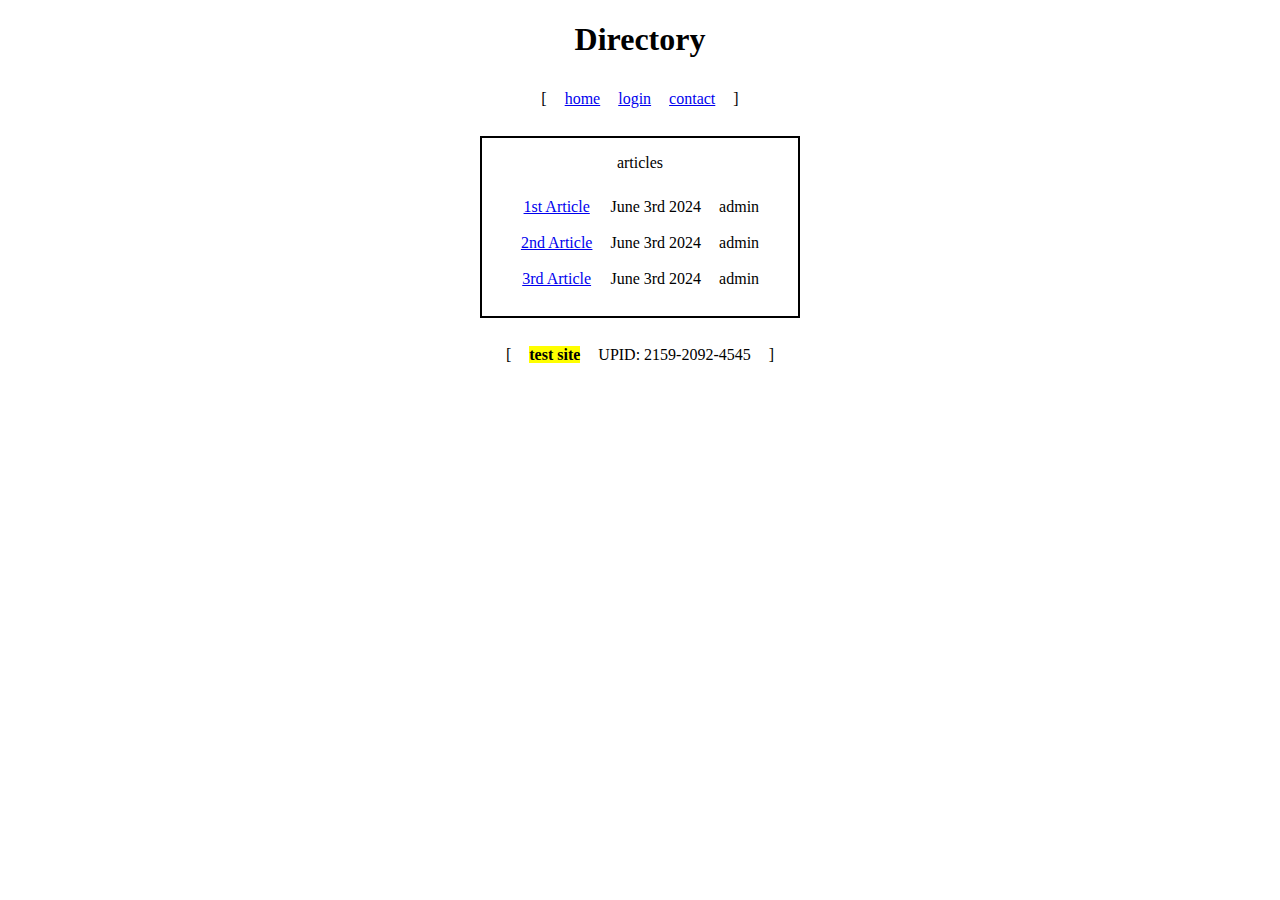
<file: index.html>
<!DOCTYPE html>

<html>

<head>
<link rel="stylesheet" href="header.css">
<link rel="stylesheet" href="directory.css">
<script src ="auth.js"></script>
</head>

<style>



</style>

<body>

    <div class="header">
    <h1>Directory</h1>
    <table class="headertable">
    <td>[</td>
    <td><a href="index.html">home</a></td>
    <td><a href="login.html">login</a></td>
    <td><a href="contact.html">contact</a></td>
    <td>]</td>
    </table>
    <br/>
    </div>
    
    <div id="directory">

        <p>articles</p>
        
        <table id="directorytable">
            <tr>
                <td> <a href="A1.html">1st Article</a> </td>
                <td>June 3rd 2024</td>
                <td>admin</td>
            </tr>

            <tr>
                <td> <a href="A2.html">2nd Article</a> </td>
                <td>June 3rd 2024</td>
                <td>admin</td>
            </tr>

            <tr>
                <td> <a href="A3.html">3rd Article</a> </td>
                <td>June 3rd 2024</td>
                <td>admin</td>
            </tr>
        </table>

        <br/>
        
    </div>

    <div class="header" id="indexfootnote">
    <br/>
    <table class="headertable">
    <td>[</td>
    <td><strong style="background-color: yellow;">test site</strong></td>
    <td id="UPID"></td>
    <td>]</td>
    </table>
    </div>
    <script> document.getElementById("UPID").innerText = 'UPID: ' + getUPID(); </script>


</body>

<html>
</file>
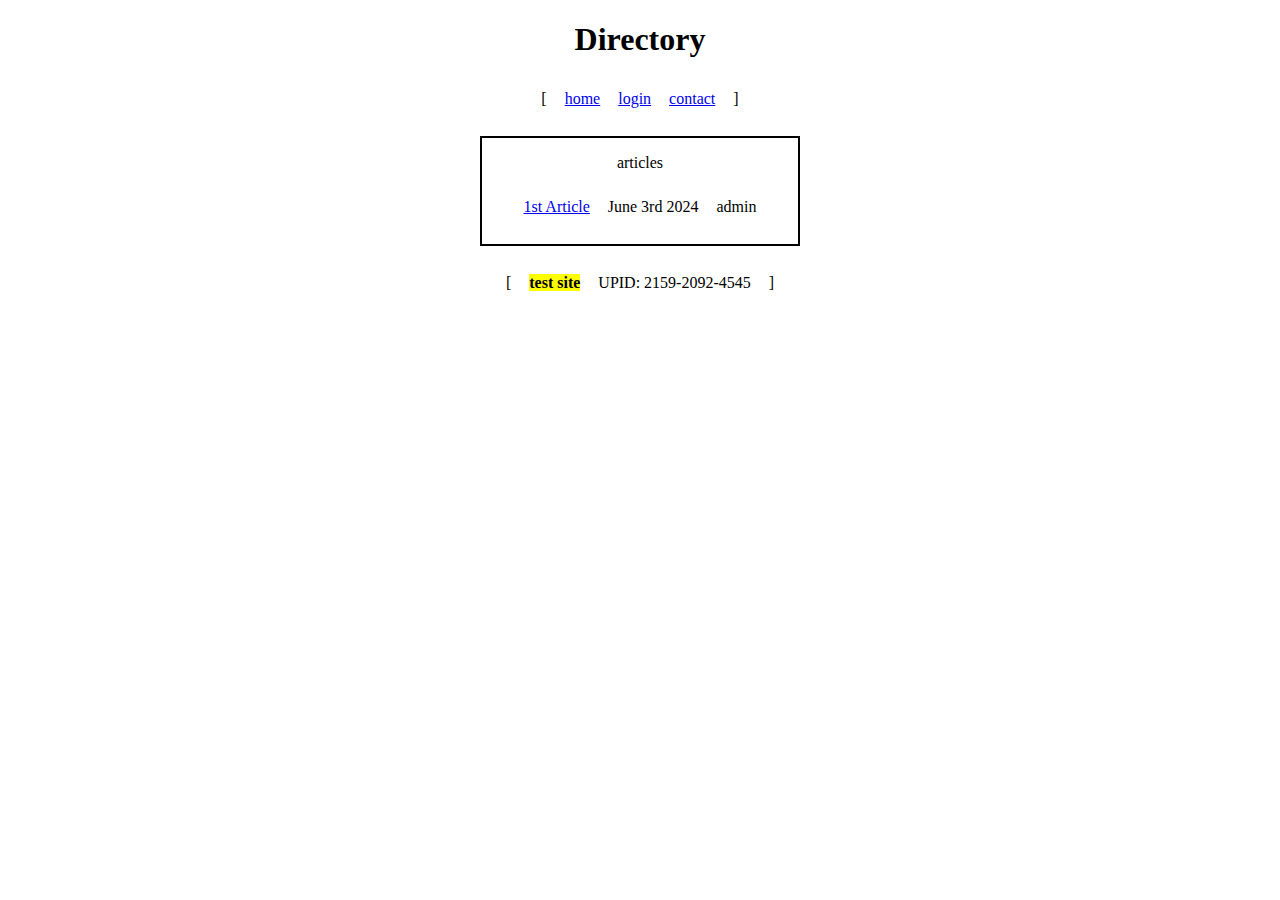
<file: html/index.html>
<!DOCTYPE html>

<html>

<head>
<link rel="stylesheet" href="../css/header.css">
<link rel="stylesheet" href="../css/directory.css">
</head>

<style>



</style>

<body>

    <div class="header">
    <h1>Directory</h1>
    <table class="headertable">
    <td>[</td>
    <td><a href="index.html">home</a></td>
    <td><a href="login.html">login</a></td>
    <td><a href="contact.html">contact</a></td>
    <td>]</td>
    </table>
    <br/>
    </div>
    
    <div id="directory">

        <p>articles</p>
        
        <table id="directorytable">
            <tr>
                <td> <a href="../html/A1.html">1st Article</a> </td>
                <td>June 3rd 2024</td>
                <td>admin</td>
            </tr>
        </table>

        <br/>
        
    </div>

    <div class="header" id="indexfootnote">
    <br/>
    <table class="headertable">
    <td>[</td>
    <td><strong style="background-color: yellow;">test site</strong></td>
    <td id="UPID"></td>
    <td>]</td>
    </table>

    <script src ="../javascript/auth.js"></script>
    <script> document.getElementById("UPID").innerText = 'UPID: ' + getUPID(); </script>    
</div>


</body>

<html>
</file>
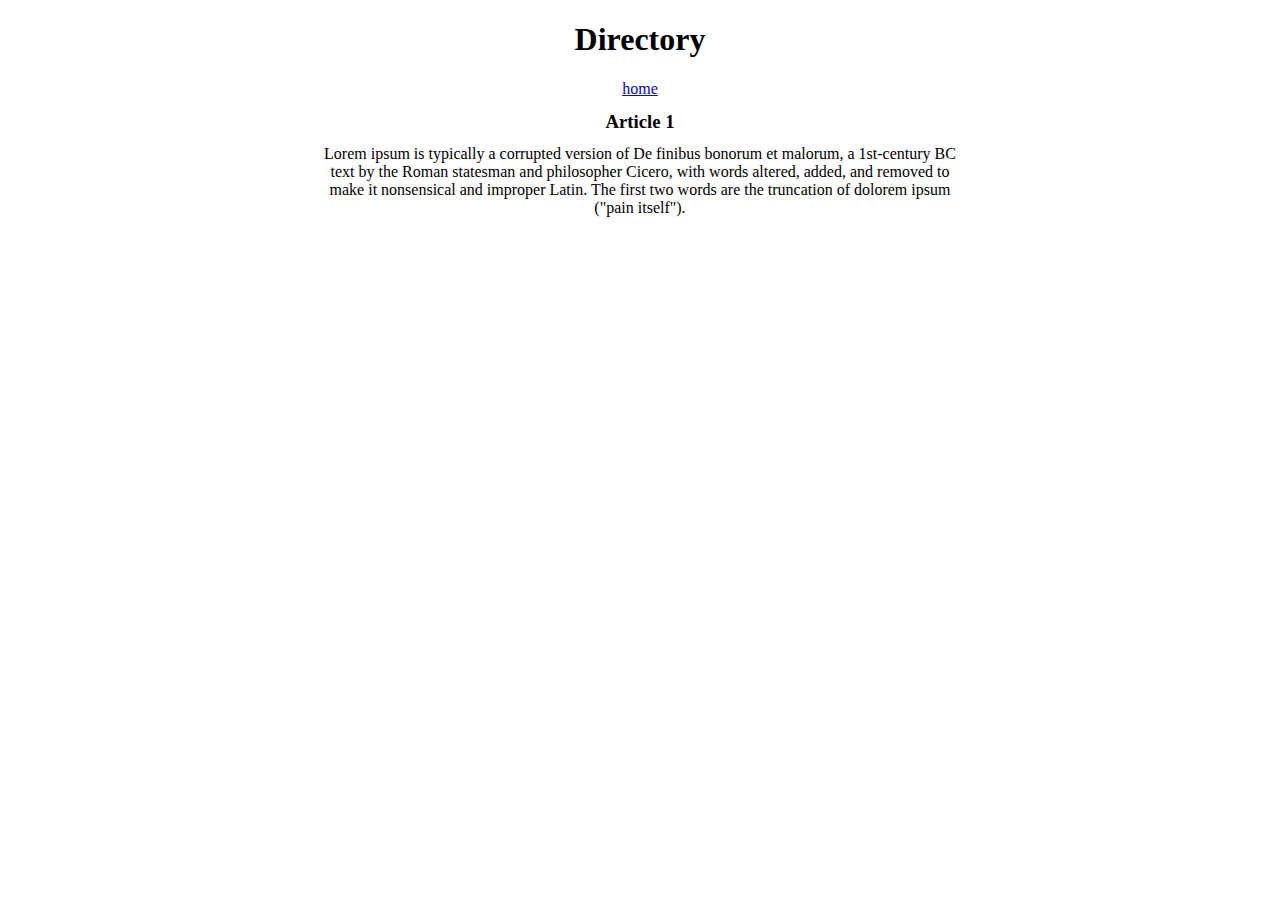
<file: A1.html>
<!DOCTYPE html>

<html>

<head>
<link rel="stylesheet" href="header.css">
</head>

<body>
    <div class="header">
    <h1>Directory</h1>
    <a href="index.html">home</a> 
    <br/>
    </div>

    <div>
    <h3 class="articlecontent"> Article 1 </h3>
    <p class="articlecontent">
        Lorem ipsum is typically a corrupted version of De finibus bonorum et malorum, a 1st-century BC text by the Roman statesman and philosopher Cicero, with words altered, added, and removed to make it nonsensical and improper Latin. The first two words are the truncation of dolorem ipsum ("pain itself"). 
    </p>
    </div>

</body>

</html>
</file>
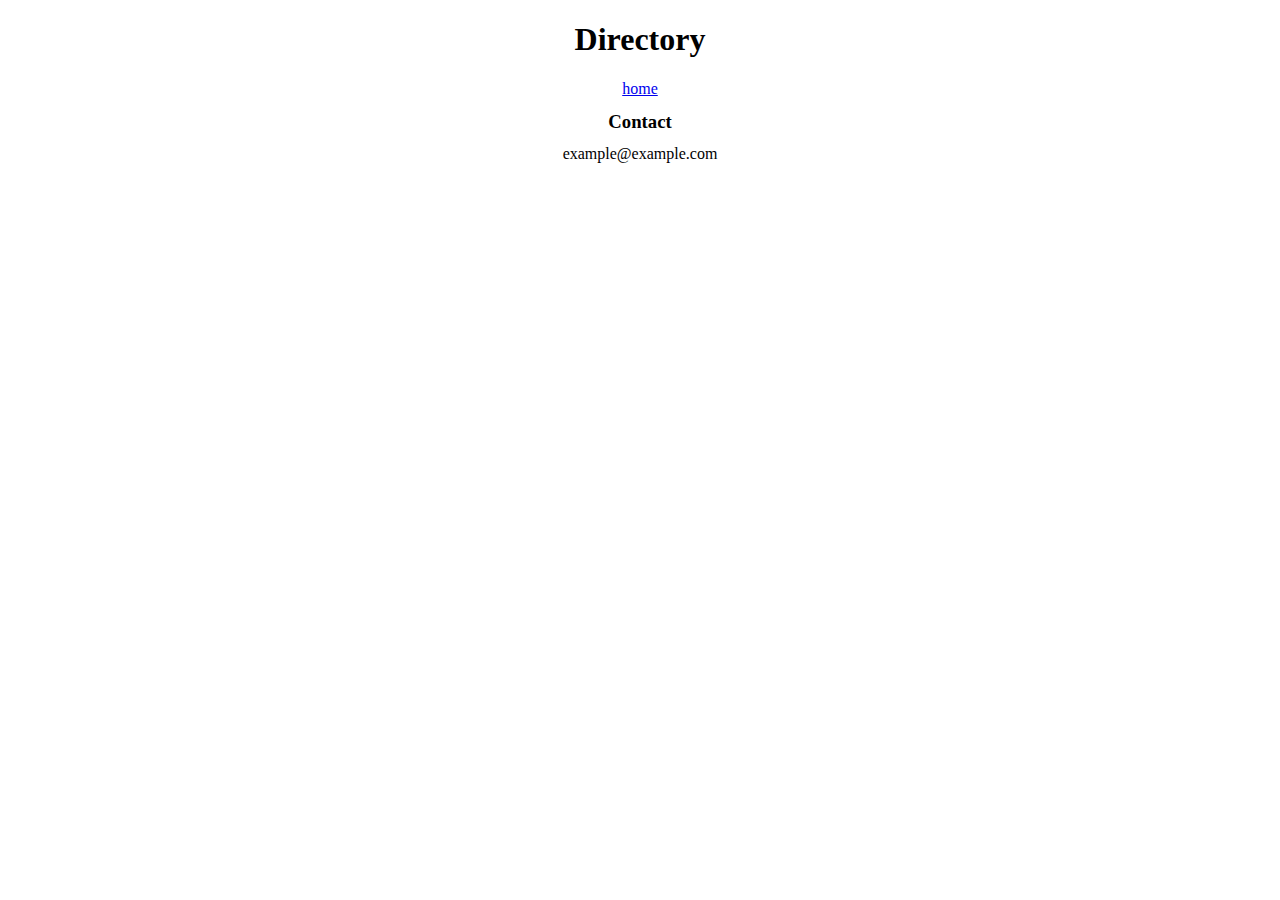
<file: contact.html>
<!DOCTYPE html>

<html>

<head>
<link rel="stylesheet" href="header.css">
</head>

<body>
    <div class="header">
    <h1>Directory</h1>
    <a href="index.html">home</a> 
    <br/>
    </div>

    <div>
    <h3 class="articlecontent"> Contact </h3>
    <p class="articlecontent">
    example@example.com
    </p>
    </div>

</body>

</html>
</file>
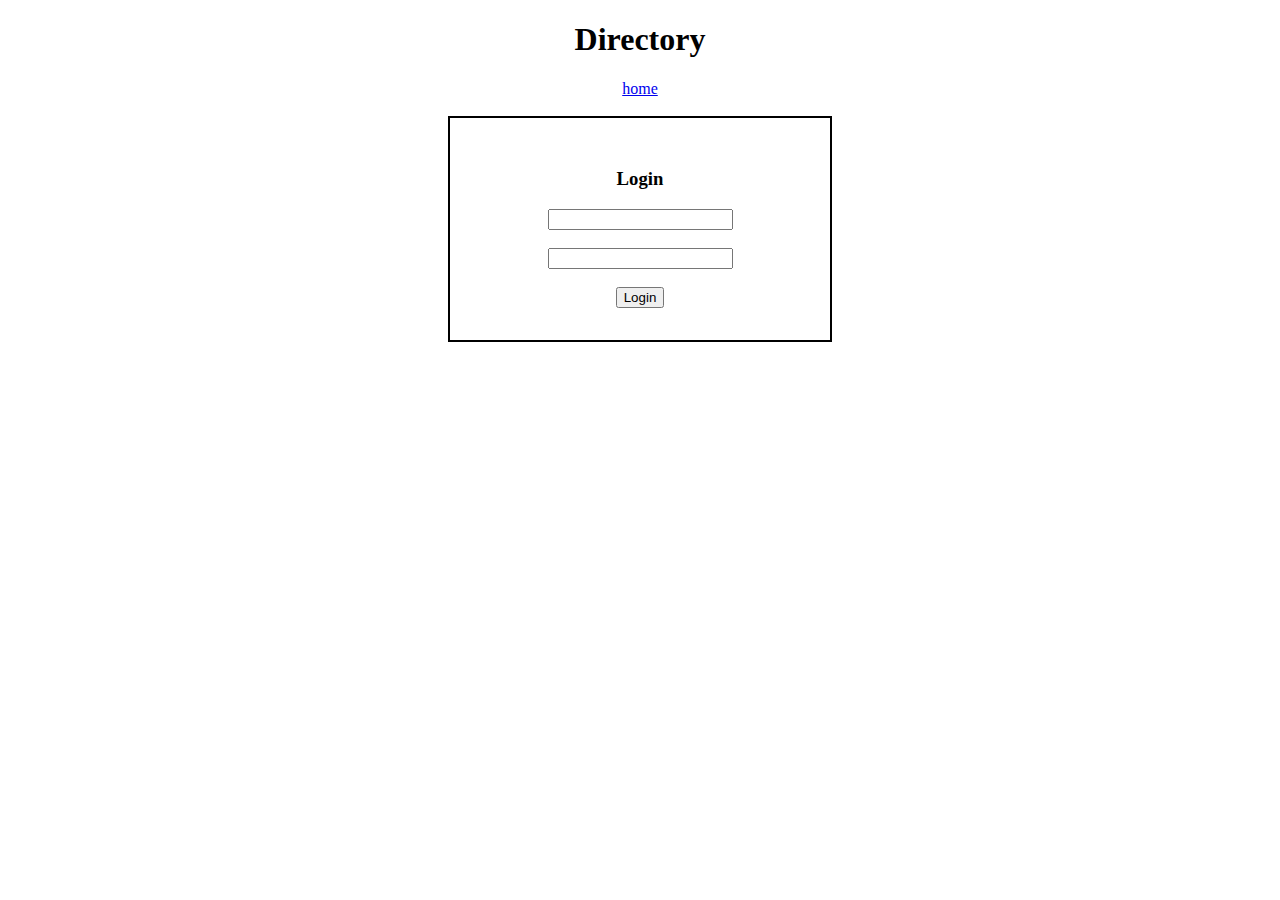
<file: login.html>
<!DOCTYPE html>

<html>

<head>
<link rel="stylesheet" href="header.css">

</head>

<style>
.loginform {
text-align: center;
margin: auto;
border: 2px solid black;
width: 25%;
padding: 2.5%;
}
</style>

<body>
    <div class="header">
    <h1>Directory</h1>
    <a href="index.html">home</a> 
    <br/>
    </div>

    <br/>

    <div class="loginform">
        <h3>Login</h3>
        <input id="username"></input>
        <br/><br/>
        <input type="password" name="" id="password"></input>
        <br/><br/>
        <button>Login</button>
    </div>

</body>

</html>
</file>
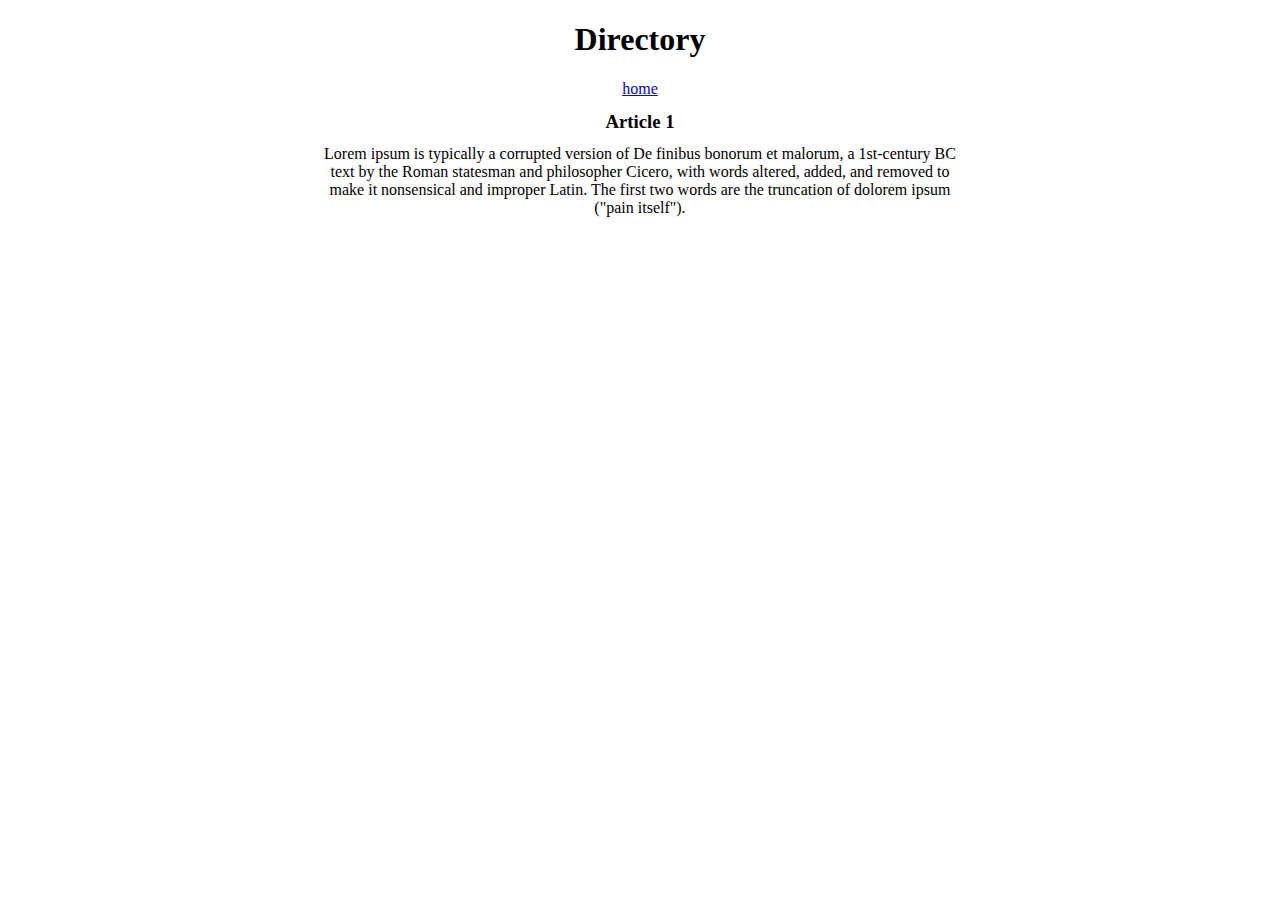
<file: html/A1.html>
<!DOCTYPE html>

<html>

<head>
<link rel="stylesheet" href="../css/header.css">
<link rel="stylesheet" href="../css/content.css">
</head>

<body>
    <div class="header">
    <h1>Directory</h1>
    <a href="index.html">home</a> 
    <br/>
    </div>

    <div>
    <h3 class="articlecontent"> Article 1 </h3>
    <p class="articlecontent">
        Lorem ipsum is typically a corrupted version of De finibus bonorum et malorum, a 1st-century BC text by the Roman statesman and philosopher Cicero, with words altered, added, and removed to make it nonsensical and improper Latin. The first two words are the truncation of dolorem ipsum ("pain itself"). 
    </p>
    </div>

</body>

</html>
</file>
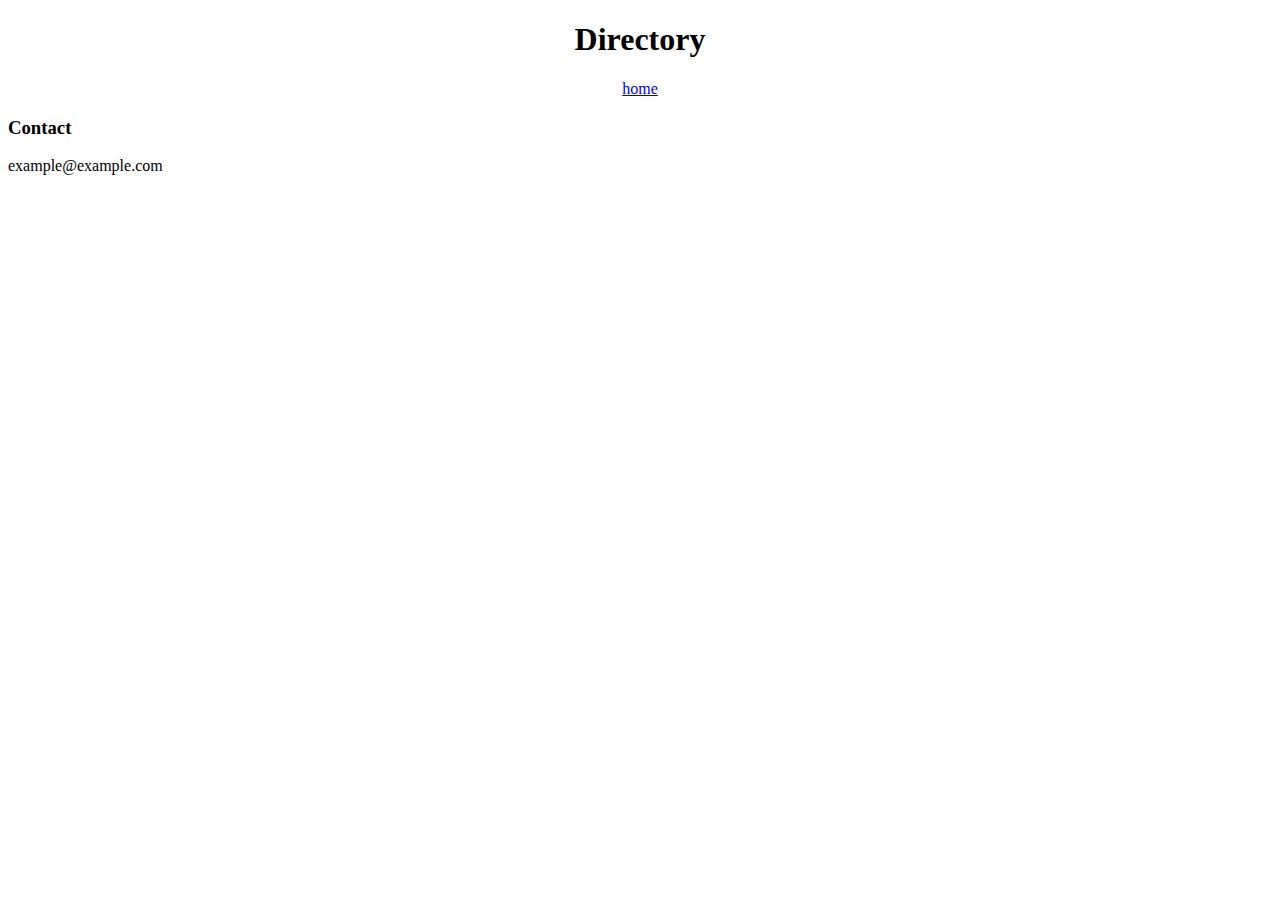
<file: html/contact.html>
<!DOCTYPE html>

<html>

<head>
<link rel="stylesheet" href="../css/header.css">
</head>

<body>
    <div class="header">
    <h1>Directory</h1>
    <a href="index.html">home</a> 
    <br/>
    </div>

    <div>
    <h3 class="articlecontent"> Contact </h3>
    <p class="articlecontent">
    example@example.com
    </p>
    </div>

</body>

</html>
</file>
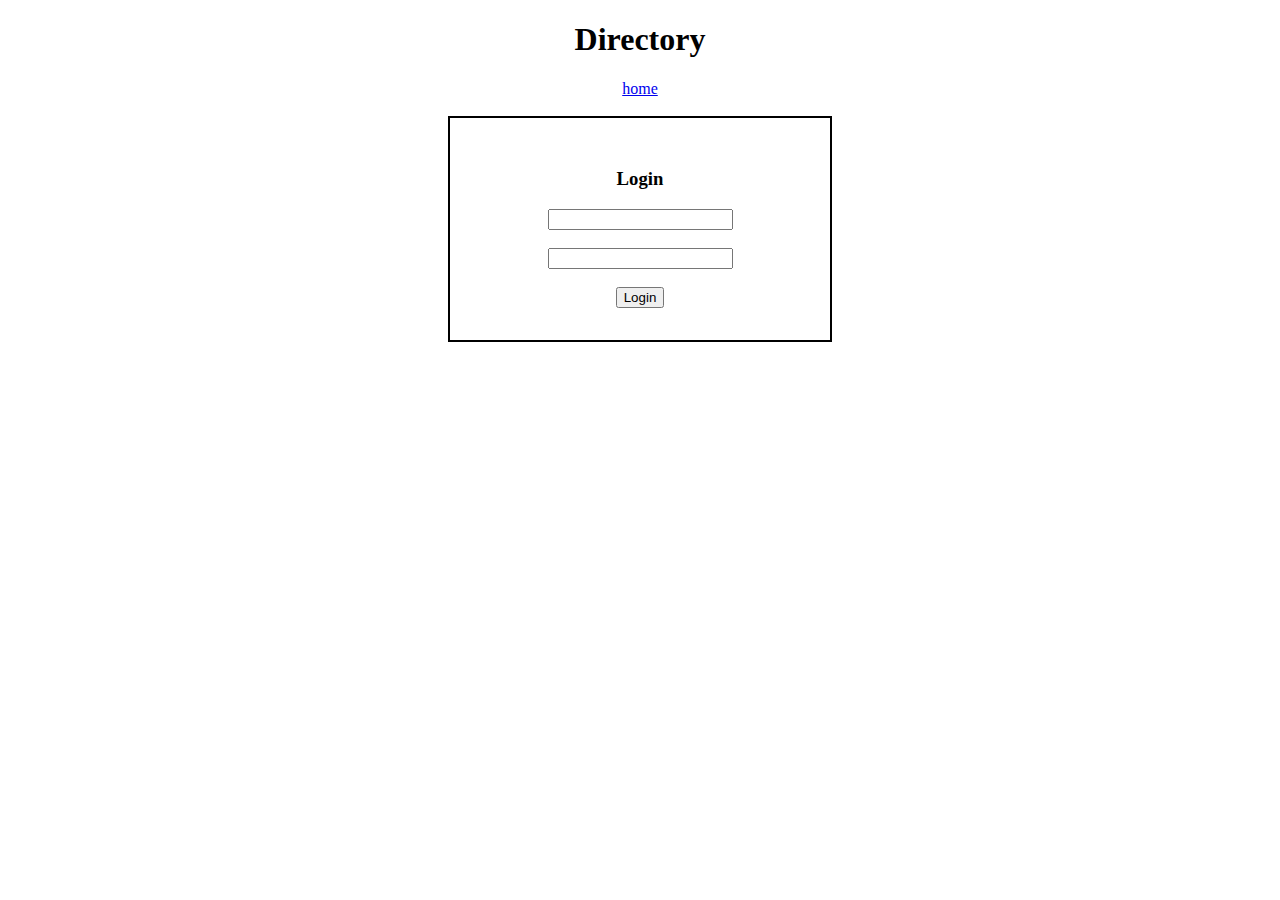
<file: html/login.html>
<!DOCTYPE html>

<html>

<head>
<link rel="stylesheet" href="../css/header.css">

</head>

<style>
.loginform {
text-align: center;
margin: auto;
border: 2px solid black;
width: 25%;
padding: 2.5%;
}
</style>

<body>
    <div class="header">
    <h1>Directory</h1>
    <a href="index.html">home</a> 
    <br/>
    </div>

    <br/>

    <div class="loginform">
        <h3>Login</h3>
        <input id="username"></input>
        <br/><br/>
        <input type="password" name="" id="password"></input>
        <br/><br/>
        <button>Login</button>
    </div>

</body>

</html>
</file>
<file: header.css>
.header {
text-align: center;
}

.directory {
text-align: center;
border: 2px solid black;
width: 25%;
margin: auto;
align-self: center;
margin-left: auto;
margin-right: auto;
}

.articlecontent {
text-align: center;
width: 50%;
margin: auto;
padding-top: 1%;
}

.headertable {
text-align: center;
margin: auto;
}
</file>
<file: directory.css>
#directorytable {
margin-left: auto;
margin-right: auto;
}

#directory {
text-align: center;
border: 2px solid black;
width: 25%;
margin: auto;
align-self: center;
}

td {
    padding: 8px;
    text-align: center;
}
</file>
<file: css/header.css>
.header {
text-align: center;
}

.headertable {
text-align: center;
margin: auto;
}
</file>
<file: css/directory.css>
#directorytable {
margin-left: auto;
margin-right: auto;
}

#directory {
text-align: center;
border: 2px solid black;
width: 25%;
margin: auto;
align-self: center;
}

td {
    padding: 8px;
    text-align: center;
}
</file>
<file: css/content.css>
.articlecontent {
text-align: center;
width: 50%;
margin: auto;
padding-top: 1%;
}
</file>
